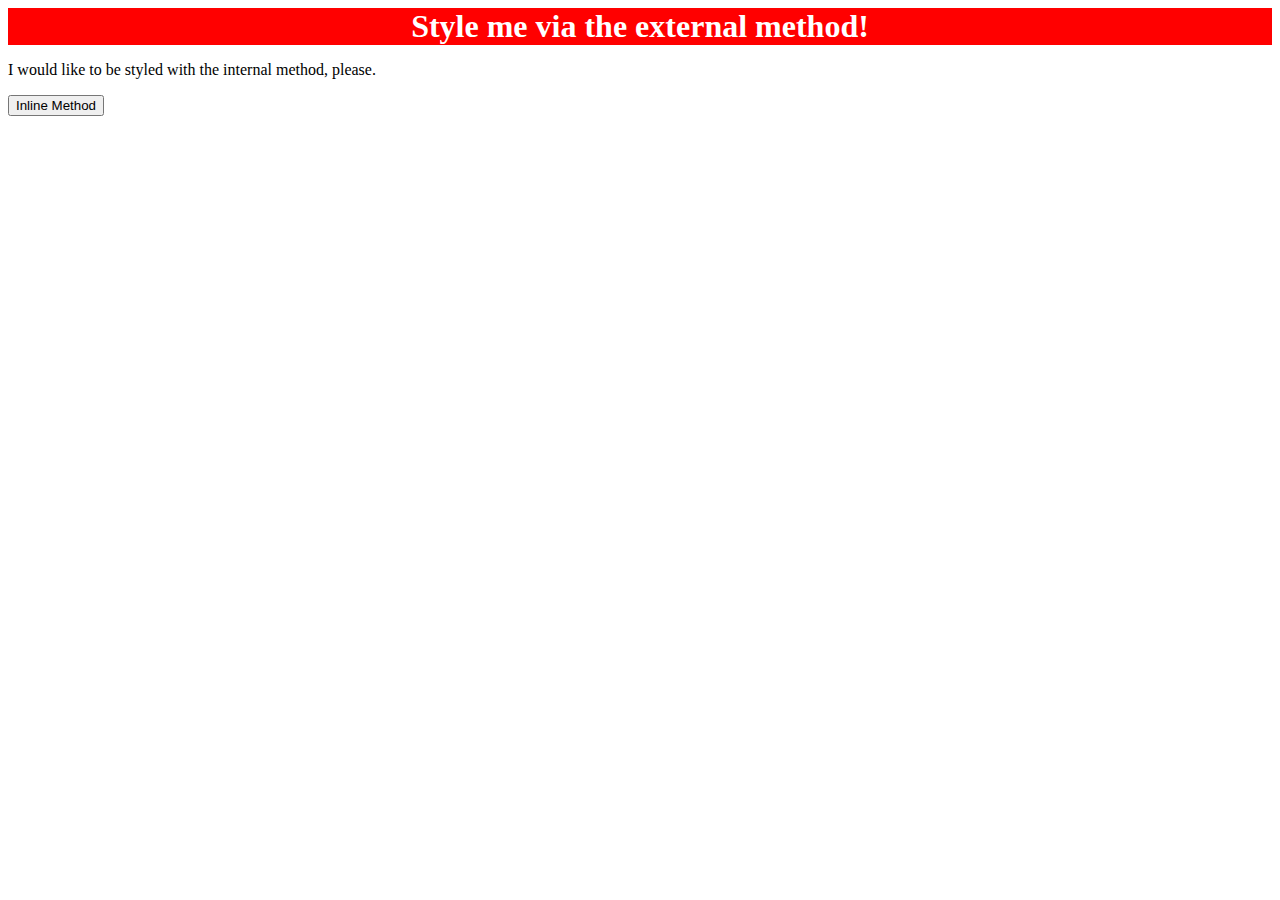
<file: foundations/intro-to-css/01-css-methods/index.html>
<!DOCTYPE html>
<html lang="en">
  <head>
    <link rel="stylesheet" href="styles.css">
    <meta charset="UTF-8">
    <meta http-equiv="X-UA-Compatible" content="IE=edge">
    <meta name="viewport" content="width=device-width, initial-scale=1.0">
    <title>Methods for Adding CSS</title>
  </head>
  <body>
    <div>Style me via the external method!</div>
    <p>I would like to be styled with the internal method, please.</p>
    <button>Inline Method</button>
  </body>
</html>
</file>
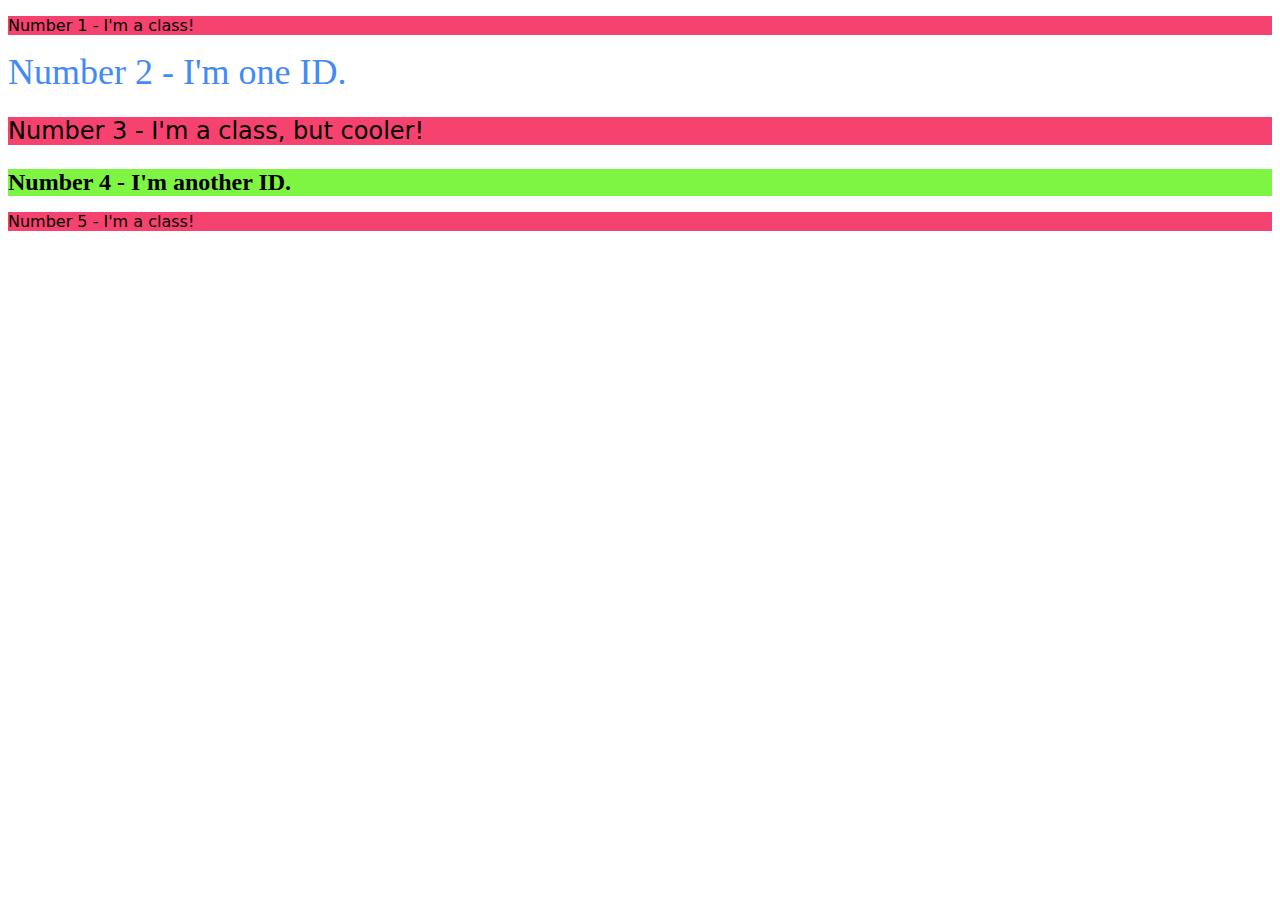
<file: foundations/intro-to-css/02-class-id-selectors/index.html>
<!DOCTYPE html>
<html lang="en">
  <head>
    <meta charset="UTF-8">
    <meta http-equiv="X-UA-Compatible" content="IE=edge">
    <meta name="viewport" content="width=device-width, initial-scale=1.0">
    <title>Class and ID Selectors</title>
    <link rel="stylesheet" href="style.css">
  </head>
  <body>
    <p class="odd-element" >Number 1 - I'm a class!</p>
    <div id="second-element" >Number 2 - I'm one ID.</div>
    <p class="odd-element font-size-24" >Number 3 - I'm a class, but cooler!</p>
    <div class="font-size-24" id="fourth-element" >Number 4 - I'm another ID.</div>
    <p class="odd-element" >Number 5 - I'm a class!</p>
  </body>
</html>
</file>
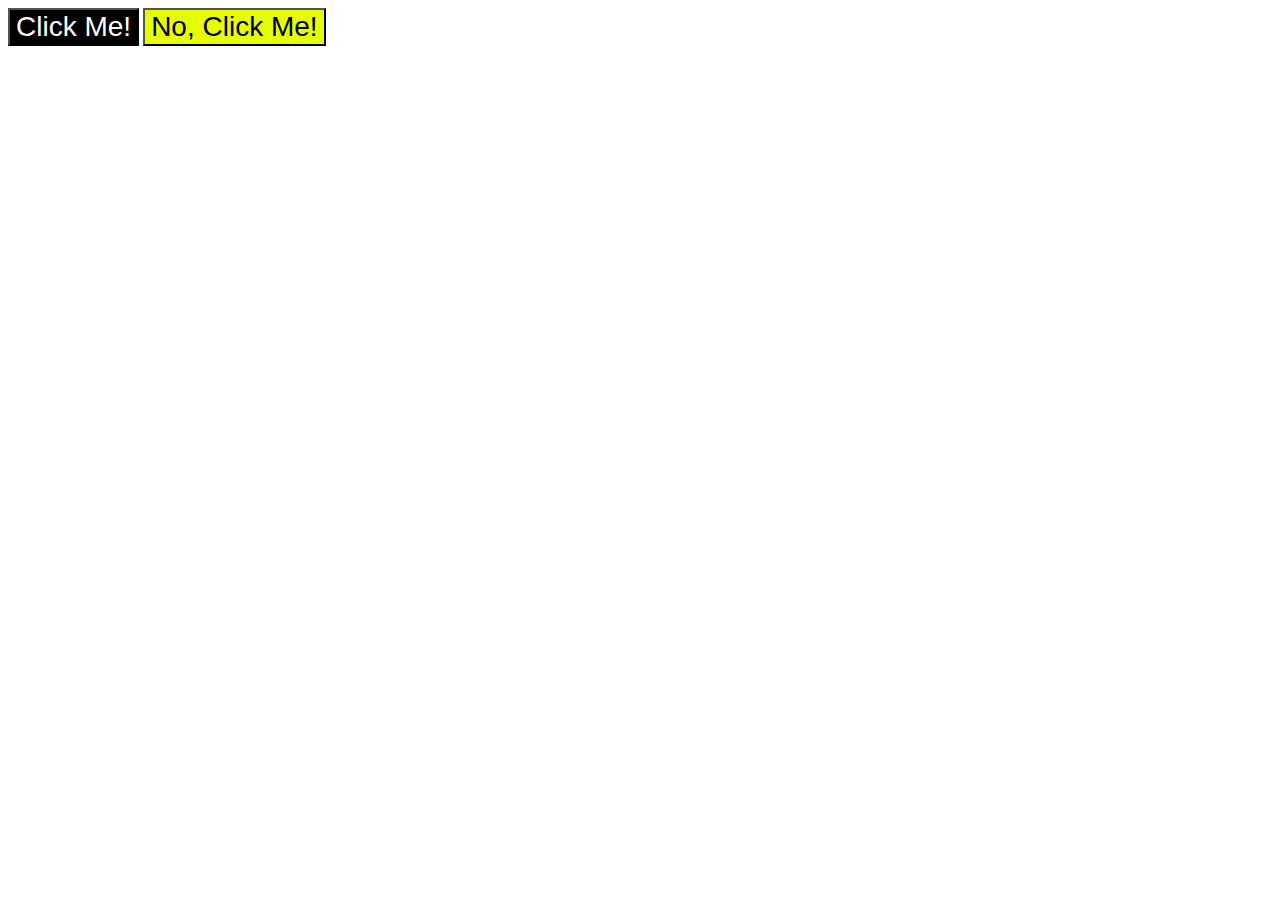
<file: foundations/intro-to-css/03-grouping-selectors/index.html>
<!DOCTYPE html>
<html lang="en">
  <head>
    <meta charset="UTF-8">
    <meta http-equiv="X-UA-Compatible" content="IE=edge">
    <meta name="viewport" content="width=device-width, initial-scale=1.0">
    <title>Grouping Selectors</title>
    <link rel="stylesheet" href="style.css">
  </head>
  <body>
    <button class="black-button" >Click Me!</button>
    <button class="yellow-button" >No, Click Me!</button>
  </body>
</html>
</file>
<file: foundations/intro-to-css/01-css-methods/styles.css>
div {
    background-color: red;
    color: white;
    font-size: 32px;
    font-weight: bold;
    text-align: center;
}
</file>
<file: foundations/intro-to-css/02-class-id-selectors/style.css>
/* Add CSS Styling */

.odd-element {
    background-color: #f5426f;
    font-family: Verdana, "DejaVu Sans", sans-serif;
}

.font-size-24 {
    font-size: 24px;
}

#second-element {
    color: #428af5;
    font-size: 36px;
}

#fourth-element {
    background-color: #7ef542;
    font-weight: 700;
}
</file>
<file: foundations/intro-to-css/03-grouping-selectors/style.css>
/* Add CSS Styling */

.black-button,
.yellow-button {
    font-size:28px;
    font-family:Helvetica, "Times New Roman", sans-serif;
}

.black-button {
    background-color:#000000;
    color:#ffffff;
}

.yellow-button {
    background-color:#e5ff00;
}
</file>
